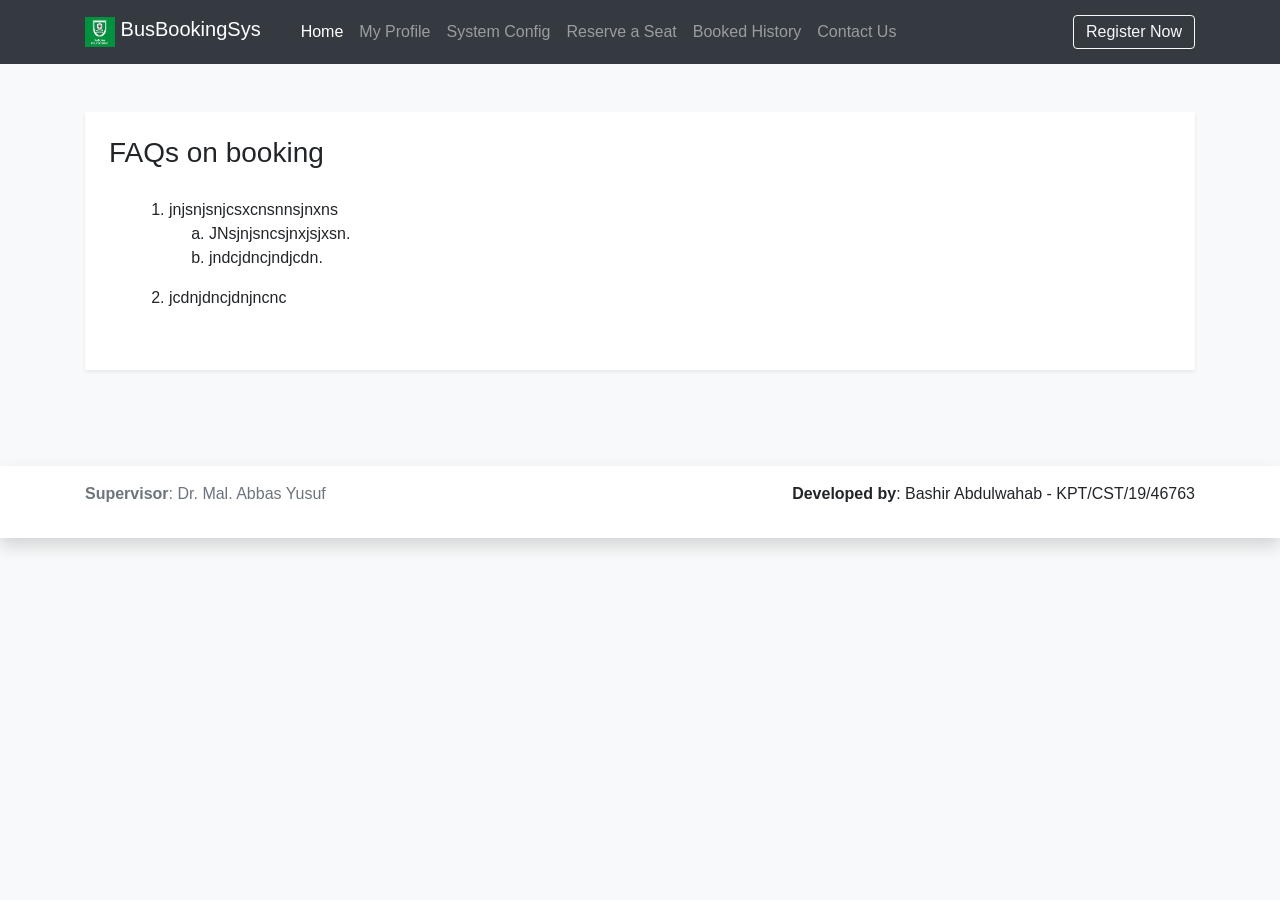
<file: index.html>
<!DOCTYPE html>
<html lang="en">
  <head>
    <meta charset="utf-8" />
    <title>Home | Bus Booking System</title>
    <meta
      name="description"
      content="Association of Point of Sales Users Membership Registation"
    />
    <meta
      name="viewport"
      content="width=device-width, initial-scale=1, shrink-to-fit=no"
    />
    <link rel="icon" href="img/logo.jpg" type="image/gif" sizes="16x16" />
    <link rel="stylesheet" href="css/bootstrap.min.css" />
    <link
      rel="stylesheet"
      href="https://use.fontawesome.com/releases/v5.3.1/css/all.css"
      integrity="sha384-mzrmE5qonljUremFsqc01SB46JvROS7bZs3IO2EmfFsd15uHvIt+Y8vEf7N7fWAU"
      crossorigin="anonymous"
    />
  </head>

  <body class="d-flex flex-column min-vh-100 bg-light">
    <!-- Nav-->
    <nav class="navbar navbar-expand-sm navbar-dark bg-dark text-white">
      <div class="container">
        <h1 class="mb-0 h5 py-1 mr-3">
          <a class="navbar-brand" href="index.html">
            <img
              src="img/logo.jpg"
              width="30"
              height="30"
              class="d-inline-block align-top"
              alt=""
            />
            BusBookingSys</a
          >
        </h1>
        <a
          href="register.html"
          class="btn btn-outline-light py-1 ml-auto mx-sm-0 order-0 order-sm-last"
        >
          Register Now
        </a>
        <button
          class="navbar-toggler ml-3"
          type="button"
          data-toggle="collapse"
          data-target="#navbarNav"
          aria-controls="navbarNav"
          aria-expanded="false"
          aria-label="Toggle navigation"
        >
          <span class="navbar-toggler-icon"></span>
        </button>
        <div class="collapse navbar-collapse" id="navbarNav">
          <ul class="navbar-nav">
            <li class="nav-item">
              <a class="nav-link active" href="index.html">Home</a>
            </li>
            <li class="nav-item">
              <a class="nav-link" href="profile.html">My Profile</a>
            </li>
            <li class="nav-item">
              <a class="nav-link" href="systemconfig.html"> System Config </a>
            </li>
            <li class="nav-item">
              <a class="nav-link" href="reserveSeat.html">Reserve a Seat</a>
            </li>
            <li class="nav-item">
              <a class="nav-link" href="bookedSeat.html">Booked History </a>
            </li>
            <li class="nav-item">
              <a class="nav-link" href="contact.html">Contact Us</a>
            </li>
          </ul>
        </div>
      </div>
    </nav>

    <!-- content -->
    <div class="container flex-grow-1 flex-shrink-0 py-5">
      <div class="mb-5 p-4 bg-white shadow-sm">
        <h3>FAQs on booking</h3>

        <div class="card-body">
          <ol>
            <li class="mb-3">
              jnjsnjsnjcsxcnsnnsjnxns
              <ol type="a">
                <li>JNsjnjsncsjnxjsjxsn.</li>
                <li>jndcjdncjndjcdn.</li>
              </ol>
            </li>
            <li class="mb-3">jcdnjdncjdnjncnc</li>
          </ol>
        </div>
      </div>
    </div>

    <!-- footer -->
    <footer class="p-3 mt-auto bg-white shadow">
      <div class="container">
        <p class="text-muted float-left">
          <b>Supervisor</b>: Dr. Mal. Abbas Yusuf
        </p>
        <p class="float-right">
          <b>Developed by</b>: Bashir Abdulwahab - KPT/CST/19/46763
        </p>
      </div>
    </footer>
    <!-- jQuery first, then Popper.js, then Bootstrap JS -->
    <script src="js/jquery-3.3.1.slim.min.js"></script>
    <script src="js/popper.min.js"></script>
    <script src="js/bootstrap.min.js"></script>
    <script src="js/custom.js"></script>
  </body>
</html>
</file>
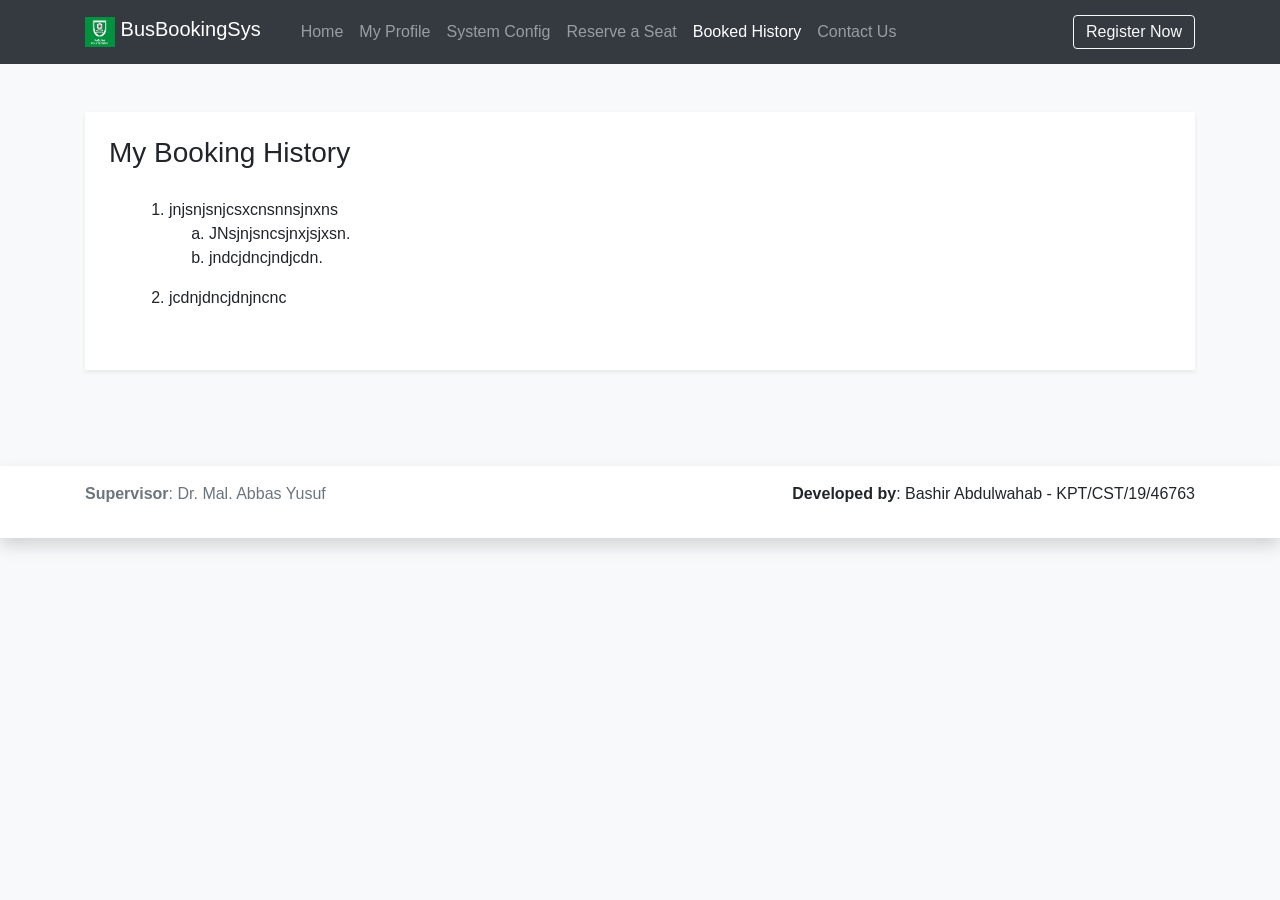
<file: bookedSeat.html>
<!DOCTYPE html>
<html lang="en">
  <head>
    <meta charset="utf-8" />
    <title>Booked History | Bus Booking System</title>
    <meta
      name="description"
      content="Association of Point of Sales Users Membership Registation"
    />
    <meta
      name="viewport"
      content="width=device-width, initial-scale=1, shrink-to-fit=no"
    />
    <link rel="icon" href="img/logo.jpg" type="image/gif" sizes="16x16" />
    <link rel="stylesheet" href="css/bootstrap.min.css" />
    <link
      rel="stylesheet"
      href="https://use.fontawesome.com/releases/v5.3.1/css/all.css"
      integrity="sha384-mzrmE5qonljUremFsqc01SB46JvROS7bZs3IO2EmfFsd15uHvIt+Y8vEf7N7fWAU"
      crossorigin="anonymous"
    />
  </head>

  <body class="d-flex flex-column min-vh-100 bg-light">
    <!-- Nav-->
    <nav class="navbar navbar-expand-sm navbar-dark bg-dark text-white">
      <div class="container">
        <h1 class="mb-0 h5 py-1 mr-3">
          <a class="navbar-brand" href="index.html">
            <img
              src="img/logo.jpg"
              width="30"
              height="30"
              class="d-inline-block align-top"
              alt=""
            />
            BusBookingSys</a
          >
        </h1>
        <a
          href="register.html"
          class="btn btn-outline-light py-1 ml-auto mx-sm-0 order-0 order-sm-last"
        >
          Register Now
        </a>
        <button
          class="navbar-toggler ml-3"
          type="button"
          data-toggle="collapse"
          data-target="#navbarNav"
          aria-controls="navbarNav"
          aria-expanded="false"
          aria-label="Toggle navigation"
        >
          <span class="navbar-toggler-icon"></span>
        </button>
        <div class="collapse navbar-collapse" id="navbarNav">
          <ul class="navbar-nav">
            <li class="nav-item">
              <a class="nav-link" href="index.html">Home</a>
            </li>
            <li class="nav-item">
              <a class="nav-link" href="profile.html">My Profile</a>
            </li>
            <li class="nav-item">
              <a class="nav-link" href="systemconfig.html"> System Config </a>
            </li>
            <li class="nav-item">
              <a class="nav-link" href="reserveSeat.html">Reserve a Seat</a>
            </li>
            <li class="nav-item active">
              <a class="nav-link" href="bookedSeat.html">Booked History </a>
            </li>
            <li class="nav-item">
              <a class="nav-link" href="contact.html">Contact Us</a>
            </li>
          </ul>
        </div>
      </div>
    </nav>

    <!-- content -->
    <div class="container flex-grow-1 flex-shrink-0 py-5">
      <div class="mb-5 p-4 bg-white shadow-sm">
        <h3>My Booking History</h3>

        <div class="card-body">
          <ol>
            <li class="mb-3">
              jnjsnjsnjcsxcnsnnsjnxns
              <ol type="a">
                <li>JNsjnjsncsjnxjsjxsn.</li>
                <li>jndcjdncjndjcdn.</li>
              </ol>
            </li>
            <li class="mb-3">jcdnjdncjdnjncnc</li>
          </ol>
        </div>
      </div>
    </div>

    <!-- footer -->
    <footer class="p-3 mt-auto bg-white shadow">
      <div class="container">
        <p class="text-muted float-left">
          <b>Supervisor</b>: Dr. Mal. Abbas Yusuf
        </p>
        <p class="float-right">
          <b>Developed by</b>: Bashir Abdulwahab - KPT/CST/19/46763
        </p>
      </div>
    </footer>
    <!-- jQuery first, then Popper.js, then Bootstrap JS -->
    <script src="js/jquery-3.3.1.slim.min.js"></script>
    <script src="js/popper.min.js"></script>
    <script src="js/bootstrap.min.js"></script>
    <script src="js/custom.js"></script>
  </body>
</html>
</file>
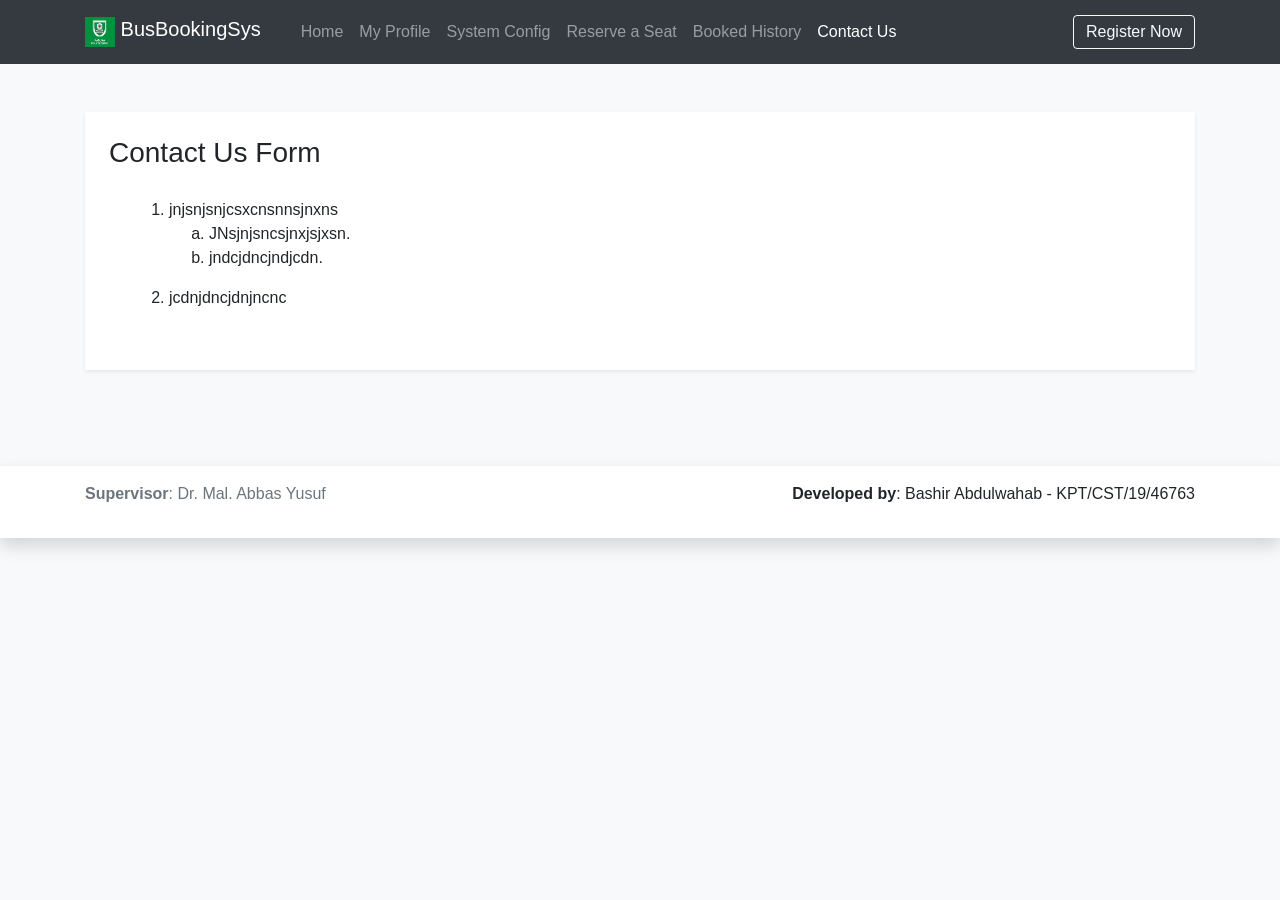
<file: contact.html>
<!DOCTYPE html>
<html lang="en">
  <head>
    <meta charset="utf-8" />
    <title>Contact | Bus Booking System</title>
    <meta
      name="description"
      content="Association of Point of Sales Users Membership Registation"
    />
    <meta
      name="viewport"
      content="width=device-width, initial-scale=1, shrink-to-fit=no"
    />
    <link rel="icon" href="img/logo.jpg" type="image/gif" sizes="16x16" />
    <link rel="stylesheet" href="css/bootstrap.min.css" />
    <link
      rel="stylesheet"
      href="https://use.fontawesome.com/releases/v5.3.1/css/all.css"
      integrity="sha384-mzrmE5qonljUremFsqc01SB46JvROS7bZs3IO2EmfFsd15uHvIt+Y8vEf7N7fWAU"
      crossorigin="anonymous"
    />
  </head>

  <body class="d-flex flex-column min-vh-100 bg-light">
    <!-- Nav-->
    <nav class="navbar navbar-expand-sm navbar-dark bg-dark text-white">
      <div class="container">
        <h1 class="mb-0 h5 py-1 mr-3">
          <a class="navbar-brand" href="index.html">
            <img
              src="img/logo.jpg"
              width="30"
              height="30"
              class="d-inline-block align-top"
              alt=""
            />
            BusBookingSys</a
          >
        </h1>
        <a
          href="register.html"
          class="btn btn-outline-light py-1 ml-auto mx-sm-0 order-0 order-sm-last"
        >
          Register Now
        </a>
        <button
          class="navbar-toggler ml-3"
          type="button"
          data-toggle="collapse"
          data-target="#navbarNav"
          aria-controls="navbarNav"
          aria-expanded="false"
          aria-label="Toggle navigation"
        >
          <span class="navbar-toggler-icon"></span>
        </button>
        <div class="collapse navbar-collapse" id="navbarNav">
          <ul class="navbar-nav">
            <li class="nav-item">
              <a class="nav-link" href="index.html">Home</a>
            </li>
            <li class="nav-item">
              <a class="nav-link" href="profile.html">My Profile</a>
            </li>
            <li class="nav-item">
              <a class="nav-link" href="systemconfig.html"> System Config </a>
            </li>
            <li class="nav-item">
              <a class="nav-link" href="reserveSeat.html">Reserve a Seat</a>
            </li>
            <li class="nav-item">
              <a class="nav-link" href="bookedSeat.html">Booked History </a>
            </li>
            <li class="nav-item active">
              <a class="nav-link" href="contact.html">Contact Us</a>
            </li>
          </ul>
        </div>
      </div>
    </nav>

    <!-- content -->
    <div class="container flex-grow-1 flex-shrink-0 py-5">
      <div class="mb-5 p-4 bg-white shadow-sm">
        <h3>Contact Us Form</h3>

        <div class="card-body">
          <ol>
            <li class="mb-3">
              jnjsnjsnjcsxcnsnnsjnxns
              <ol type="a">
                <li>JNsjnjsncsjnxjsjxsn.</li>
                <li>jndcjdncjndjcdn.</li>
              </ol>
            </li>
            <li class="mb-3">jcdnjdncjdnjncnc</li>
          </ol>
        </div>
      </div>
    </div>

    <!-- footer -->
    <footer class="p-3 mt-auto bg-white shadow">
      <div class="container">
        <p class="text-muted float-left">
          <b>Supervisor</b>: Dr. Mal. Abbas Yusuf
        </p>
        <p class="float-right">
          <b>Developed by</b>: Bashir Abdulwahab - KPT/CST/19/46763
        </p>
      </div>
    </footer>
    <!-- jQuery first, then Popper.js, then Bootstrap JS -->
    <script src="js/jquery-3.3.1.slim.min.js"></script>
    <script src="js/popper.min.js"></script>
    <script src="js/bootstrap.min.js"></script>
    <script src="js/custom.js"></script>
  </body>
</html>
</file>
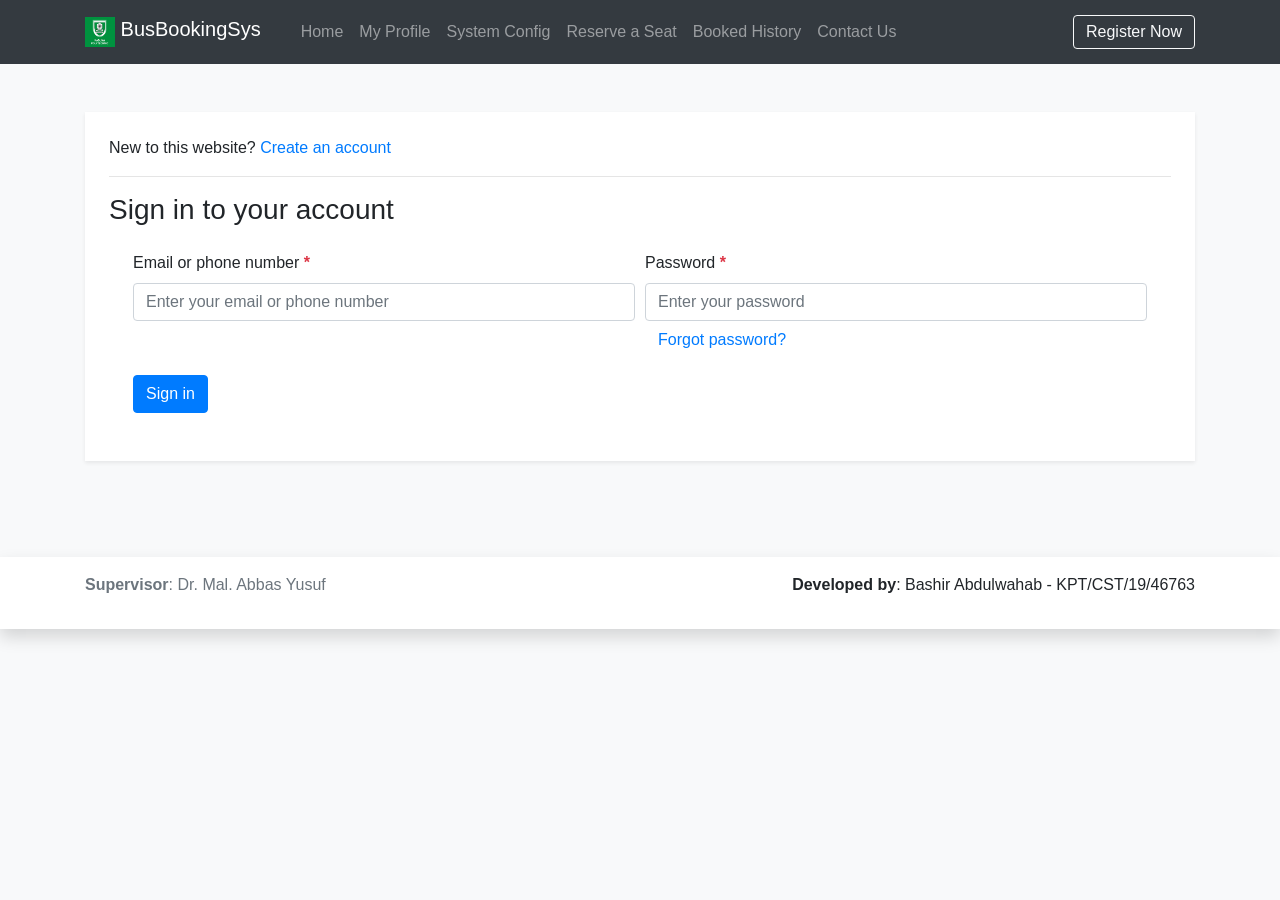
<file: login.html>
<!DOCTYPE html>
<html lang="en">
  <head>
    <meta charset="utf-8" />
    <title>Login | Bus Booking System</title>
    <meta
      name="description"
      content="Association of Point of Sales Users Membership Registation"
    />
    <meta
      name="viewport"
      content="width=device-width, initial-scale=1, shrink-to-fit=no"
    />
    <link rel="icon" href="img/logo.jpg" type="image/gif" sizes="16x16" />
    <link rel="stylesheet" href="css/bootstrap.min.css" />
    <link
      rel="stylesheet"
      href="https://use.fontawesome.com/releases/v5.3.1/css/all.css"
      integrity="sha384-mzrmE5qonljUremFsqc01SB46JvROS7bZs3IO2EmfFsd15uHvIt+Y8vEf7N7fWAU"
      crossorigin="anonymous"
    />
  </head>

  <body class="d-flex flex-column min-vh-100 bg-light">
    <!-- Nav-->
    <nav class="navbar navbar-expand-sm navbar-dark bg-dark text-white">
      <div class="container">
        <h1 class="mb-0 h5 py-1 mr-3">
          <a class="navbar-brand" href="index.html">
            <img
              src="img/logo.jpg"
              width="30"
              height="30"
              class="d-inline-block align-top"
              alt=""
            />
            BusBookingSys</a
          >
        </h1>
        <a
          href="register.html"
          class="btn btn-outline-light py-1 ml-auto mx-sm-0 order-0 order-sm-last"
        >
          Register Now
        </a>
        <button
          class="navbar-toggler ml-3"
          type="button"
          data-toggle="collapse"
          data-target="#navbarNav"
          aria-controls="navbarNav"
          aria-expanded="false"
          aria-label="Toggle navigation"
        >
          <span class="navbar-toggler-icon"></span>
        </button>
        <div class="collapse navbar-collapse" id="navbarNav">
          <ul class="navbar-nav">
            <li class="nav-item">
              <a class="nav-link" href="index.html">Home</a>
            </li>
            <li class="nav-item">
              <a class="nav-link" href="profile.html">My Profile</a>
            </li>
            <li class="nav-item">
              <a class="nav-link" href="systemconfig.html"> System Config </a>
            </li>
            <li class="nav-item">
              <a class="nav-link" href="reserveSeat.html">Reserve a Seat</a>
            </li>
            <li class="nav-item">
              <a class="nav-link" href="bookedSeat.html">Booked History </a>
            </li>
            <li class="nav-item">
              <a class="nav-link" href="contact.html">Contact Us</a>
            </li>
          </ul>
        </div>
      </div>
    </nav>

    <!-- content -->
    <div class="container flex-grow-1 flex-shrink-0 py-5">
      <div class="mb-5 p-4 bg-white shadow-sm">
        <p>
          New to this website? <a href="register.html">Create an account</a>
        </p>
        <hr />
        <h3>Sign in to your account</h3>
        <form class="needs-validation m-4" novalidate>
          <div class="form-row">
            <div class="form-group col-md-6">
              <label for="inputMailForm"
                >Email or phone number
                <span class="text-danger font-weight-bold">*</span></label
              >
              <input
                id="inputMailForm"
                type="text"
                class="form-control"
                placeholder="Enter your email or phone number"
                required
              />
              <div class="invalid-feedback">
                Please fill the email or phone number field
              </div>
            </div>
            <div class="form-group col-md-6">
              <label for="inputPasswordForm"
                >Password
                <span class="text-danger font-weight-bold">*</span></label
              >
              <input
                id="inputPasswordForm"
                type="password"
                class="form-control"
                placeholder="Enter your password"
                required
              />
              <div class="invalid-feedback">Please fill the password field</div>
              <button
                type="button"
                class="btn btn-link"
                data-toggle="collapse"
                data-target="#resetPassword"
                aria-expanded="false"
              >
                Forgot password?
              </button>
            </div>
          </div>
          <button class="btn btn-primary" type="submit">Sign in</button>
        </form>

        <div class="collapse" id="resetPassword">
          <div class="card-body">
            <hr />
            <h3>Reset your account password</h3>
            <p class="text-muted">
              Enter your email address and we will send you a password reset
              link.
            </p>
            <form class="needs-validation m-4" novalidate>
              <div class="form-row">
                <div class="form-group col-md-6">
                  <label for="inputMailForm"
                    >Email address
                    <span class="text-danger font-weight-bold">*</span></label
                  >
                  <input
                    id="inputMailForm"
                    type="email"
                    class="form-control"
                    placeholder="Enter your email address"
                    required
                  />
                  <div class="invalid-feedback">
                    Please fill the email address field
                  </div>
                </div>
              </div>
              <button class="btn btn-primary" type="submit">
                Send password reset link
              </button>
            </form>
          </div>
        </div>
      </div>
    </div>

    <!-- footer -->
    <footer class="p-3 mt-auto bg-white shadow">
      <div class="container">
        <p class="text-muted float-left">
          <b>Supervisor</b>: Dr. Mal. Abbas Yusuf
        </p>
        <p class="float-right">
          <b>Developed by</b>: Bashir Abdulwahab - KPT/CST/19/46763
        </p>
      </div>
    </footer>
    <!-- jQuery first, then Popper.js, then Bootstrap JS -->
    <script src="js/jquery-3.3.1.slim.min.js"></script>
    <script src="js/popper.min.js"></script>
    <script src="js/bootstrap.min.js"></script>
    <script src="js/custom.js"></script>
  </body>
</html>
</file>
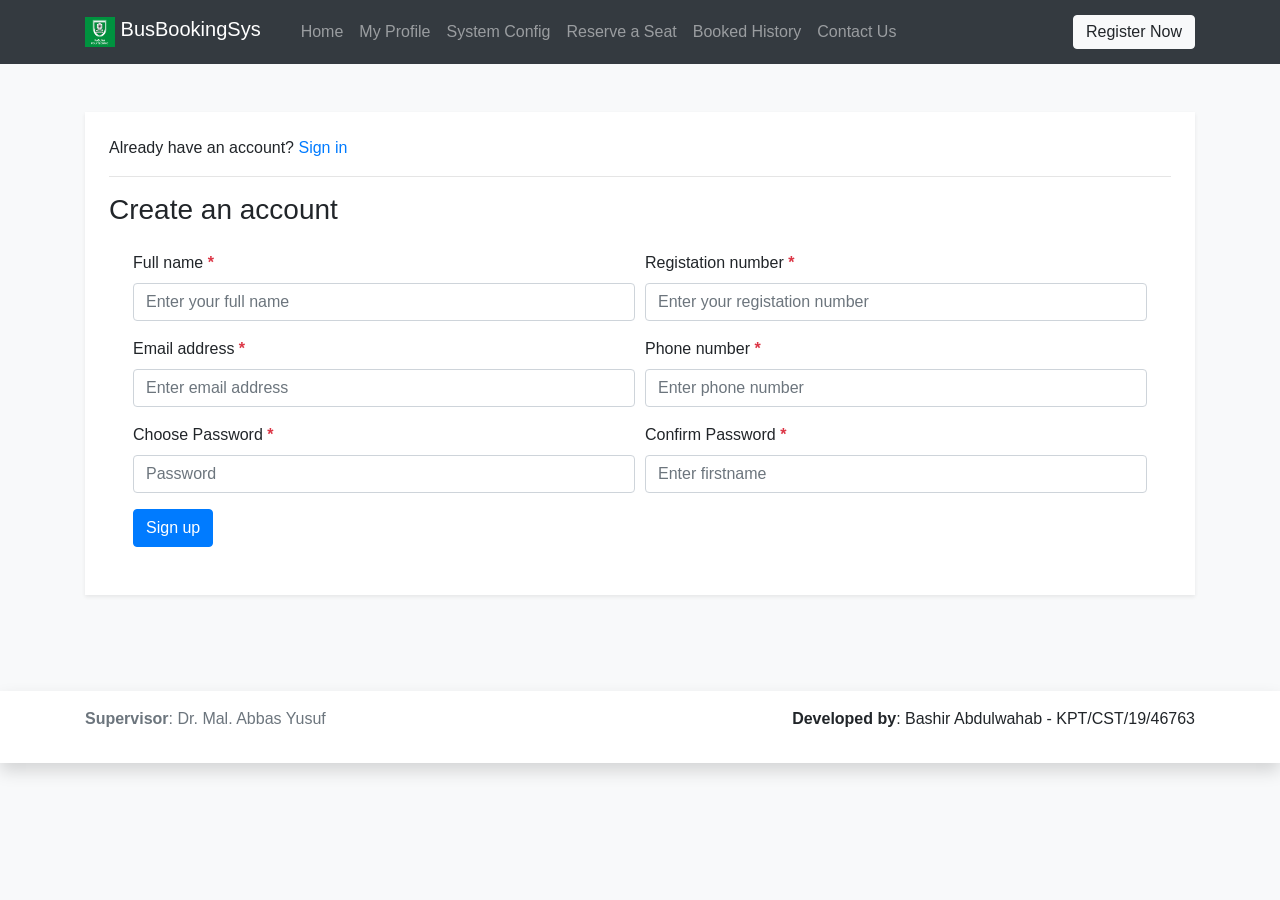
<file: register.html>
<!DOCTYPE html>
<html lang="en">
  <head>
    <meta charset="utf-8" />
    <title>Register | Bus Booking System</title>
    <meta
      name="description"
      content="Association of Point of Sales Users Membership Registation"
    />
    <meta
      name="viewport"
      content="width=device-width, initial-scale=1, shrink-to-fit=no"
    />
    <link rel="icon" href="img/logo.jpg" type="image/gif" sizes="16x16" />
    <link rel="stylesheet" href="css/bootstrap.min.css" />
    <link
      rel="stylesheet"
      href="https://use.fontawesome.com/releases/v5.3.1/css/all.css"
      integrity="sha384-mzrmE5qonljUremFsqc01SB46JvROS7bZs3IO2EmfFsd15uHvIt+Y8vEf7N7fWAU"
      crossorigin="anonymous"
    />
  </head>

  <body class="d-flex flex-column min-vh-100 bg-light">
    <!-- Nav-->
    <nav class="navbar navbar-expand-sm navbar-dark bg-dark text-white">
      <div class="container">
        <h1 class="mb-0 h5 py-1 mr-3">
          <a class="navbar-brand" href="index.html">
            <img
              src="img/logo.jpg"
              width="30"
              height="30"
              class="d-inline-block align-top"
              alt=""
            />
            BusBookingSys</a
          >
        </h1>
        <a
          href="register.html"
          class="btn btn-outline-light py-1 ml-auto mx-sm-0 order-0 order-sm-last active"
        >
          Register Now
        </a>
        <button
          class="navbar-toggler ml-3"
          type="button"
          data-toggle="collapse"
          data-target="#navbarNav"
          aria-controls="navbarNav"
          aria-expanded="false"
          aria-label="Toggle navigation"
        >
          <span class="navbar-toggler-icon"></span>
        </button>
        <div class="collapse navbar-collapse" id="navbarNav">
          <ul class="navbar-nav">
            <li class="nav-item">
              <a class="nav-link" href="index.html">Home</a>
            </li>
            <li class="nav-item">
              <a class="nav-link" href="profile.html">My Profile</a>
            </li>
            <li class="nav-item">
              <a class="nav-link" href="systemconfig.html"> System Config </a>
            </li>
            <li class="nav-item">
              <a class="nav-link" href="reserveSeat.html">Reserve a Seat</a>
            </li>
            <li class="nav-item">
              <a class="nav-link" href="bookedSeat.html">Booked History </a>
            </li>
            <li class="nav-item">
              <a class="nav-link" href="contact.html">Contact Us</a>
            </li>
          </ul>
        </div>
      </div>
    </nav>

    <!-- content -->
    <div class="container flex-grow-1 flex-shrink-0 py-5">
      <div class="mb-5 p-4 bg-white shadow-sm">
        <p>Already have an account? <a href="login.html">Sign in</a></p>
        <hr />
        <h3>Create an account</h3>
        <form class="needs-validation m-4" novalidate>
          <div class="form-row">
            <div class="form-group col-md-6">
              <label for="inputMailForm"
                >Full name
                <span class="text-danger font-weight-bold">*</span></label
              >
              <input
                id="inputMailForm"
                type="text"
                class="form-control"
                placeholder="Enter your full name"
                required
              />
              <div class="invalid-feedback">
                Please fill the full name field
              </div>
            </div>

            <div class="form-group col-md-6">
              <label for="inputMailForm"
                >Registation number
                <span class="text-danger font-weight-bold">*</span></label
              >
              <input
                id="inputMailForm"
                type="text"
                class="form-control"
                placeholder="Enter your registation number"
                required
              />
              <div class="invalid-feedback">
                Please fill the registation number field
              </div>
            </div>

            <div class="form-group col-md-6">
              <label for="inputMailForm"
                >Email address
                <span class="text-danger font-weight-bold">*</span></label
              >
              <input
                id="inputMailForm"
                type="email"
                class="form-control"
                placeholder="Enter email address"
                required
              />
              <div class="invalid-feedback">
                Please fill the email address field
              </div>
            </div>
            <div class="form-group col-md-6">
              <label for="inputMailForm"
                >Phone number
                <span class="text-danger font-weight-bold">*</span></label
              >
              <input
                id="inputMailForm"
                type="text"
                class="form-control"
                placeholder="Enter phone number"
                maxlength="11"
                required
              />
              <div class="invalid-feedback">
                Please fill the phone number field
              </div>
            </div>

            <div class="form-group col-md-6">
              <label for="inputPasswordForm"
                >Choose Password
                <span class="text-danger font-weight-bold">*</span></label
              >
              <input
                id="inputPasswordForm"
                type="password"
                class="form-control"
                placeholder="Password"
                required
              />
              <div class="invalid-feedback">Please fill the password field</div>
            </div>

            <div class="form-group col-md-6">
              <label for="inputMailForm"
                >Confirm Password
                <span class="text-danger font-weight-bold">*</span></label
              >
              <input
                id="inputMailForm"
                type="password"
                class="form-control"
                placeholder="Enter firstname"
                required
              />
              <div class="invalid-feedback">
                Please fill the cofirm password field
              </div>
            </div>
          </div>
          <button class="btn btn-primary" type="submit">Sign up</button>
        </form>
      </div>
    </div>

    <!-- footer -->
    <footer class="p-3 mt-auto bg-white shadow">
      <div class="container">
        <p class="text-muted float-left">
          <b>Supervisor</b>: Dr. Mal. Abbas Yusuf
        </p>
        <p class="float-right">
          <b>Developed by</b>: Bashir Abdulwahab - KPT/CST/19/46763
        </p>
      </div>
    </footer>
    <!-- jQuery first, then Popper.js, then Bootstrap JS -->
    <script src="js/jquery-3.3.1.slim.min.js"></script>
    <script src="js/popper.min.js"></script>
    <script src="js/bootstrap.min.js"></script>
    <script src="js/custom.js"></script>
  </body>
</html>
</file>
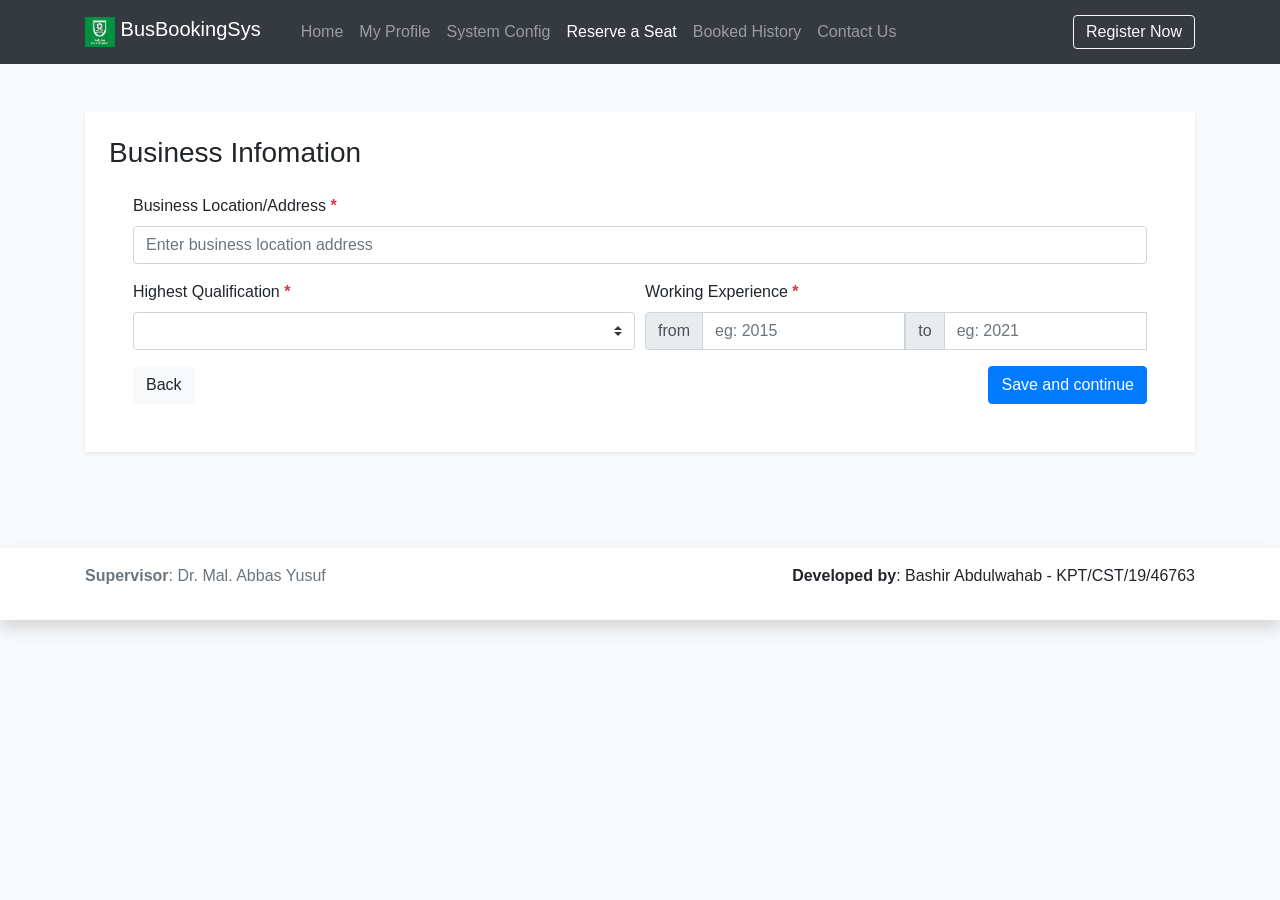
<file: reserveSeat.html>
<!DOCTYPE html>
<html lang="en">
  <head>
    <meta charset="utf-8" />
    <title>Business | Bus Booking System</title>
    <meta
      name="description"
      content="Association of Point of Sales Users Membership Registation"
    />
    <meta
      name="viewport"
      content="width=device-width, initial-scale=1, shrink-to-fit=no"
    />
    <link rel="icon" href="img/logo.jpg" type="image/gif" sizes="16x16" />
    <link rel="stylesheet" href="css/bootstrap.min.css" />
    <link
      rel="stylesheet"
      href="https://use.fontawesome.com/releases/v5.3.1/css/all.css"
      integrity="sha384-mzrmE5qonljUremFsqc01SB46JvROS7bZs3IO2EmfFsd15uHvIt+Y8vEf7N7fWAU"
      crossorigin="anonymous"
    />
  </head>

  <body class="d-flex flex-column min-vh-100 bg-light">
    <!-- Nav-->
    <nav class="navbar navbar-expand-sm navbar-dark bg-dark text-white">
      <div class="container">
        <h1 class="mb-0 h5 py-1 mr-3">
          <a class="navbar-brand" href="index.html">
            <img
              src="img/logo.jpg"
              width="30"
              height="30"
              class="d-inline-block align-top"
              alt="BusBookingSys Logo"
            />
            BusBookingSys</a
          >
        </h1>
        <a
          href="register.html"
          class="btn btn-outline-light py-1 ml-auto mx-sm-0 order-0 order-sm-last"
        >
          Register Now
        </a>
        <button
          class="navbar-toggler ml-3"
          type="button"
          data-toggle="collapse"
          data-target="#navbarNav"
          aria-controls="navbarNav"
          aria-expanded="false"
          aria-label="Toggle navigation"
        >
          <span class="navbar-toggler-icon"></span>
        </button>
        <div class="collapse navbar-collapse" id="navbarNav">
          <ul class="navbar-nav">
            <li class="nav-item">
              <a class="nav-link" href="index.html">Home</a>
            </li>
            <li class="nav-item">
              <a class="nav-link" href="profile.html">My Profile</a>
            </li>
            <li class="nav-item">
              <a class="nav-link" href="systemconfig.html"> System Config </a>
            </li>
            <li class="nav-item active">
              <a class="nav-link" href="reserveSeat.html">Reserve a Seat</a>
            </li>
            <li class="nav-item">
              <a class="nav-link" href="bookedSeat.html">Booked History </a>
            </li>
            <li class="nav-item">
              <a class="nav-link" href="contact.html">Contact Us</a>
            </li>
          </ul>
        </div>
      </div>
    </nav>

    <!-- content -->
    <div class="container flex-grow-1 flex-shrink-0 py-5">
      <div class="mb-5 p-4 bg-white shadow-sm">
        <h3>Business Infomation</h3>
        <form class="needs-validation m-4" novalidate action="referee.html">
          <div class="form-row">
            <div class="form-group col-12">
              <label for="inputMailForm"
                >Business Location/Address
                <span class="text-danger font-weight-bold">*</span></label
              >
              <input
                id="inputMailForm"
                type="text"
                class="form-control"
                placeholder="Enter business location address"
                required
              />
              <div class="invalid-feedback">
                Please fill the business location address field
              </div>
            </div>

            <div class="form-group col-md-6">
              <label for="inputMailForm"
                >Highest Qualification
                <span class="text-danger font-weight-bold">*</span></label
              >
              <select class="custom-select" id="inputGroupSelect04" required>
                <option selected disabled></option>
                <option value="Primary Education">Primary Education</option>
                <option value="Secondary Education">Secondary Education</option>
                <option value="Undergraduate">Undergraduate</option>
                <option value="Graduate">Graduate</option>
                <option value="Postgraduate">Postgraduate</option>
                <option value="Others">Others</option>
              </select>
              <div class="invalid-feedback">
                Please fill the qualification field
              </div>
            </div>

            <div class="form-group col-md-6">
              <label for="inputMailForm"
                >Working Experience
                <span class="text-danger font-weight-bold">*</span></label
              >
              <div class="input-group">
                <div class="input-group-prepend">
                  <span class="input-group-text">from</span>
                </div>
                <input
                  type="number"
                  class="form-control"
                  placeholder="eg: 2015"
                  maxlength="4"
                  required
                />
                <div class="input-group-prepend">
                  <span class="input-group-text">to</span>
                </div>
                <input
                  type="number"
                  class="form-control"
                  placeholder="eg: 2021"
                  maxlength="4"
                  required
                />
                <div class="invalid-feedback">
                  Please fill the working experience from-to field
                </div>
              </div>
            </div>
          </div>

          <div
            class="btn-toolbar justify-content-between"
            role="toolbar"
            aria-label="Toolbar with button groups"
          >
            <div class="btn-group" role="group" aria-label="First group">
              <a href="profile.html" class="btn btn-light">Back</a>
            </div>
            <div class="input-group">
              <button type="submit" class="btn btn-primary">
                Save and continue
              </button>
            </div>
          </div>
        </form>
      </div>
    </div>

    <!-- footer -->
    <footer class="p-3 mt-auto bg-white shadow">
      <div class="container">
        <p class="text-muted float-left">
          <b>Supervisor</b>: Dr. Mal. Abbas Yusuf
        </p>
        <p class="float-right">
          <b>Developed by</b>: Bashir Abdulwahab - KPT/CST/19/46763
        </p>
      </div>
    </footer>
    <!-- jQuery first, then Popper.js, then Bootstrap JS -->
    <script src="js/jquery-3.3.1.slim.min.js"></script>
    <script src="js/popper.min.js"></script>
    <script src="js/bootstrap.min.js"></script>
    <script src="js/custom.js"></script>
  </body>
</html>
</file>
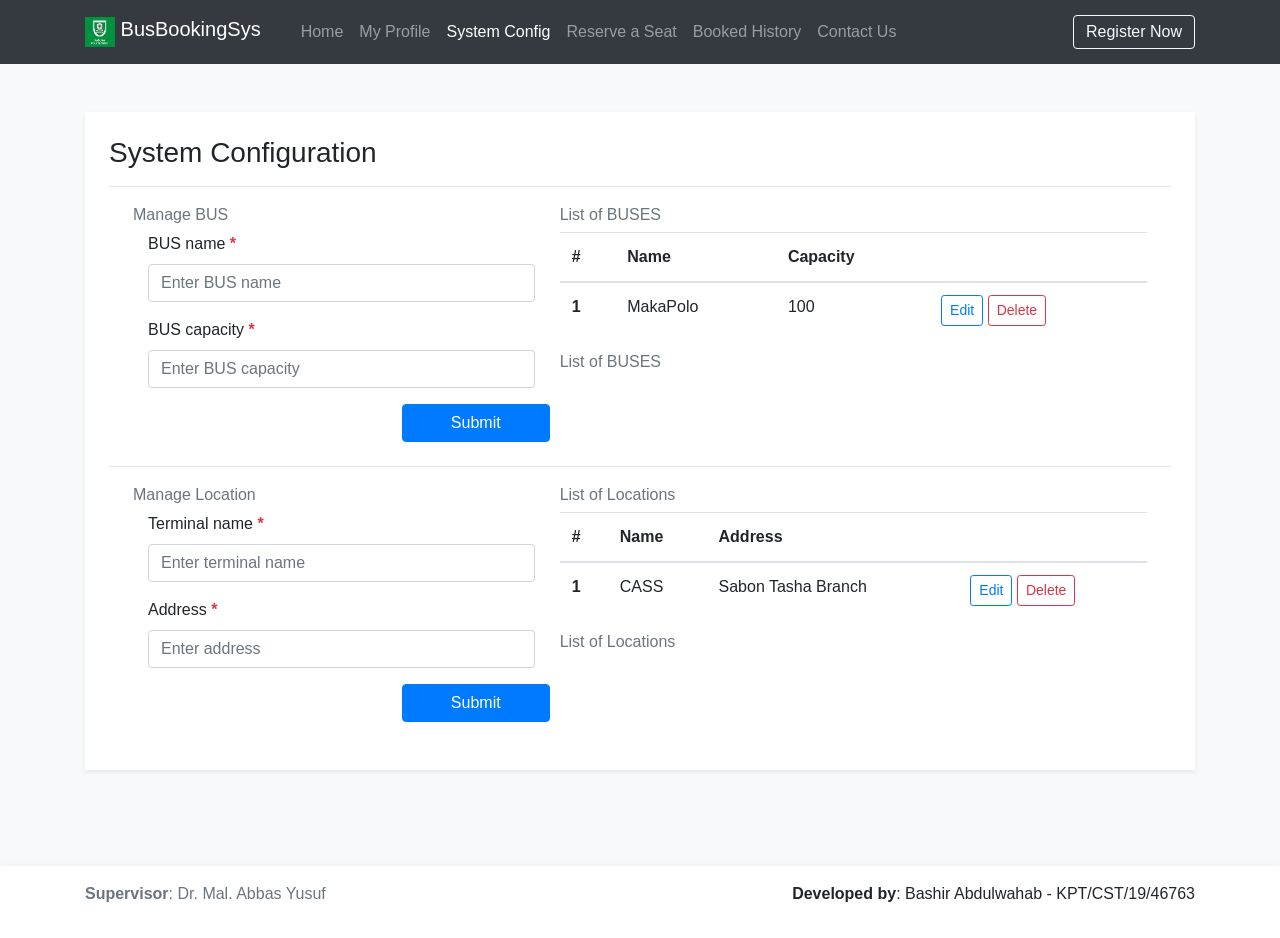
<file: systemconfig.html>
<!DOCTYPE html>
<html lang="en">

<head>
    <meta charset="utf-8" />
    <title>System Config | Bus Booking System</title>
    <meta name="description" content="Association of Point of Sales Users Membership Registation" />
    <meta name="viewport" content="width=device-width, initial-scale=1, shrink-to-fit=no" />
    <link rel="icon" href="img/logo.jpg" type="image/gif" sizes="16x16" />
    <link rel="stylesheet" href="css/bootstrap.min.css" />
    <link rel="stylesheet" href="https://use.fontawesome.com/releases/v5.3.1/css/all.css" integrity="sha384-mzrmE5qonljUremFsqc01SB46JvROS7bZs3IO2EmfFsd15uHvIt+Y8vEf7N7fWAU" crossorigin="anonymous" />
</head>

<body class="d-flex flex-column min-vh-100 bg-light">
    <!-- Nav-->
    <!-- Nav 2 -->
    <nav class="navbar navbar-expand-sm navbar-dark bg-dark text-white">
        <div class="container">
            <h1 class="mb-0 h5 py-1 mr-3">
                <a class="navbar-brand" href="index.html">
                    <img src="img/logo.jpg" width="30" height="30" class="d-inline-block align-top" alt="BusBookingSys Logo" /> BusBookingSys
                </a>
            </h1>
            <a href="register.html" class="btn btn-outline-light py-1 ml-auto mx-sm-0 order-0 order-sm-last">
          Register Now
        </a>
            <button class="navbar-toggler ml-3" type="button" data-toggle="collapse" data-target="#navbarNav" aria-controls="navbarNav" aria-expanded="false" aria-label="Toggle navigation">
          <span class="navbar-toggler-icon"></span>
        </button>
            <div class="collapse navbar-collapse" id="navbarNav">
                <ul class="navbar-nav">
                    <li class="nav-item">
                        <a class="nav-link" href="index.html">Home</a>
                    </li>
                    <li class="nav-item">
                        <a class="nav-link" href="profile.html">My Profile</a>
                    </li>
                    <li class="nav-item">
                        <a class="nav-link active" href="systemconfig.html">
                System Config
              </a>
                    </li>
                    <li class="nav-item">
                        <a class="nav-link" href="reserveSeat.html">Reserve a Seat</a>
                    </li>
                    <li class="nav-item">
                        <a class="nav-link" href="bookedSeat.html">Booked History </a>
                    </li>
                    <li class="nav-item">
                        <a class="nav-link" href="contact.html">Contact Us</a>
                    </li>
                </ul>
            </div>
        </div>
    </nav>

    <!-- content -->
    <div class="container flex-grow-1 flex-shrink-0 py-5">
        <div class="mb-5 p-4 bg-white shadow-sm">
            <h3>System Configuration</h3>
            <hr />
            <form class="needs-validation m-4" novalidate>
                <div class="form-row">
                    <div class="col-md-5">
                        <h6 class="card-subtitle mb-2 text-muted">Manage BUS</h6>
                        <div class="form-group col-md-12">
                            <label for="inputMailForm">BUS name
                  <span class="text-danger font-weight-bold">*</span></label
                >
                <input
                  type="text"
                  class="form-control"
                  placeholder="Enter BUS name"
                  required
                />
                <div class="invalid-feedback">
                  Please fill the BUS name field
                </div>
              </div>

              <div class="form-group col-md-12">
                <label for="inputMailForm"
                  >BUS capacity
                  <span class="text-danger font-weight-bold">*</span></label
                >
                <input
                  type="number"
                  class="form-control"
                  placeholder="Enter BUS capacity"
                  required
                />
                <div class="invalid-feedback">
                  Please fill the BUS capacity field
                </div>
              </div>

              <div
                class="btn-toolbar justify-content-between"
                role="toolbar"
                aria-label="Toolbar with button groups"
              >
                <div class="btn-group" role="group" aria-label="First group">
                  <!-- <a href="#" class="btn btn-light disabled">Back</a> -->
                </div>
                <div class="input-group">
                  <button type="submit" class="btn btn-primary px-5">
                    Submit
                  </button>
                </div>
              </div>
            </div>

            <div class="col-md-7">
              <h6 class="card-subtitle mb-2 text-muted">List of BUSES</h6>
              <table class="table caption-top">
                <caption>
                  List of BUSES
                </caption>
                <thead>
                  <tr>
                    <th scope="col">#</th>
                    <th scope="col">Name</th>
                    <th scope="col">Capacity</th>
                    <th scope="col"></th>
                  </tr>
                </thead>
                <tbody>
                  <tr>
                    <th scope="row">1</th>
                    <td>MakaPolo</td>
                    <td>100</td>
                    <td>
                      <a href="#" class="btn btn-sm btn-outline-primary">
                        Edit
                      </a>
                      <a href="#" class="btn btn-sm btn-outline-danger">
                        Delete
                      </a>
                    </td>
                  </tr>
                </tbody>
              </table>
            </div>
          </div>
        </form>

        <hr />

        <form class="needs-validation m-4" novalidate>
          <div class="form-row">
            <div class="col-md-5">
              <h6 class="card-subtitle mb-2 text-muted">Manage Location</h6>
              <div class="form-group col-md-12">
                <label for="inputMailForm"
                  >Terminal name
                  <span class="text-danger font-weight-bold">*</span></label
                >
                <input
                  type="text"
                  class="form-control"
                  placeholder="Enter terminal name"
                  required
                />
                <div class="invalid-feedback">
                  Please fill the terminal name field
                </div>
              </div>

              <div class="form-group col-md-12">
                <label for="inputMailForm">
                  Address
                  <span class="text-danger font-weight-bold">*</span></label
                >
                <input
                  type="text"
                  class="form-control"
                  placeholder="Enter address"
                  required
                />
                <div class="invalid-feedback">
                  Please fill the address field
                </div>
              </div>

              <div
                class="btn-toolbar justify-content-between"
                role="toolbar"
                aria-label="Toolbar with button groups"
              >
                <div class="btn-group" role="group" aria-label="First group">
                  <!-- <a href="#" class="btn btn-light disabled">Back</a> -->
                </div>
                <div class="input-group">
                  <button type="submit" class="btn btn-primary px-5">
                    Submit
                  </button>
                </div>
              </div>
            </div>

            <div class="col-md-7">
              <h6 class="card-subtitle mb-2 text-muted">List of Locations</h6>
              <table class="table caption-top">
                <caption>
                  List of Locations
                </caption>
                <thead>
                  <tr>
                    <th scope="col">#</th>
                    <th scope="col">Name</th>
                    <th scope="col">Address</th>
                    <th scope="col"></th>
                  </tr>
                </thead>
                <tbody>
                  <tr>
                    <th scope="row">1</th>
                    <td>CASS</td>
                    <td>Sabon Tasha Branch</td>
                    <td>
                      <a href="#" class="btn btn-sm btn-outline-primary">
                        Edit
                      </a>
                      <a href="#" class="btn btn-sm btn-outline-danger">
                        Delete
                      </a>
                    </td>
                  </tr>
                </tbody>
              </table>
            </div>
          </div>
        </form>
      </div>
    </div>

    <!-- footer -->
    <footer class="p-3 mt-auto bg-white shadow">
      <div class="container">
        <p class="text-muted float-left">
          <b>Supervisor</b>: Dr. Mal. Abbas Yusuf
        </p>
        <p class="float-right">
          <b>Developed by</b>: Bashir Abdulwahab - KPT/CST/19/46763
        </p>
      </div>
    </footer>
    <!-- jQuery first, then Popper.js, then Bootstrap JS -->
    <script src="js/jquery-3.3.1.slim.min.js"></script>
    <script src="js/popper.min.js"></script>
    <script src="js/bootstrap.min.js"></script>
    <script src="js/custom.js"></script>
  </body>
</html>
</file>
